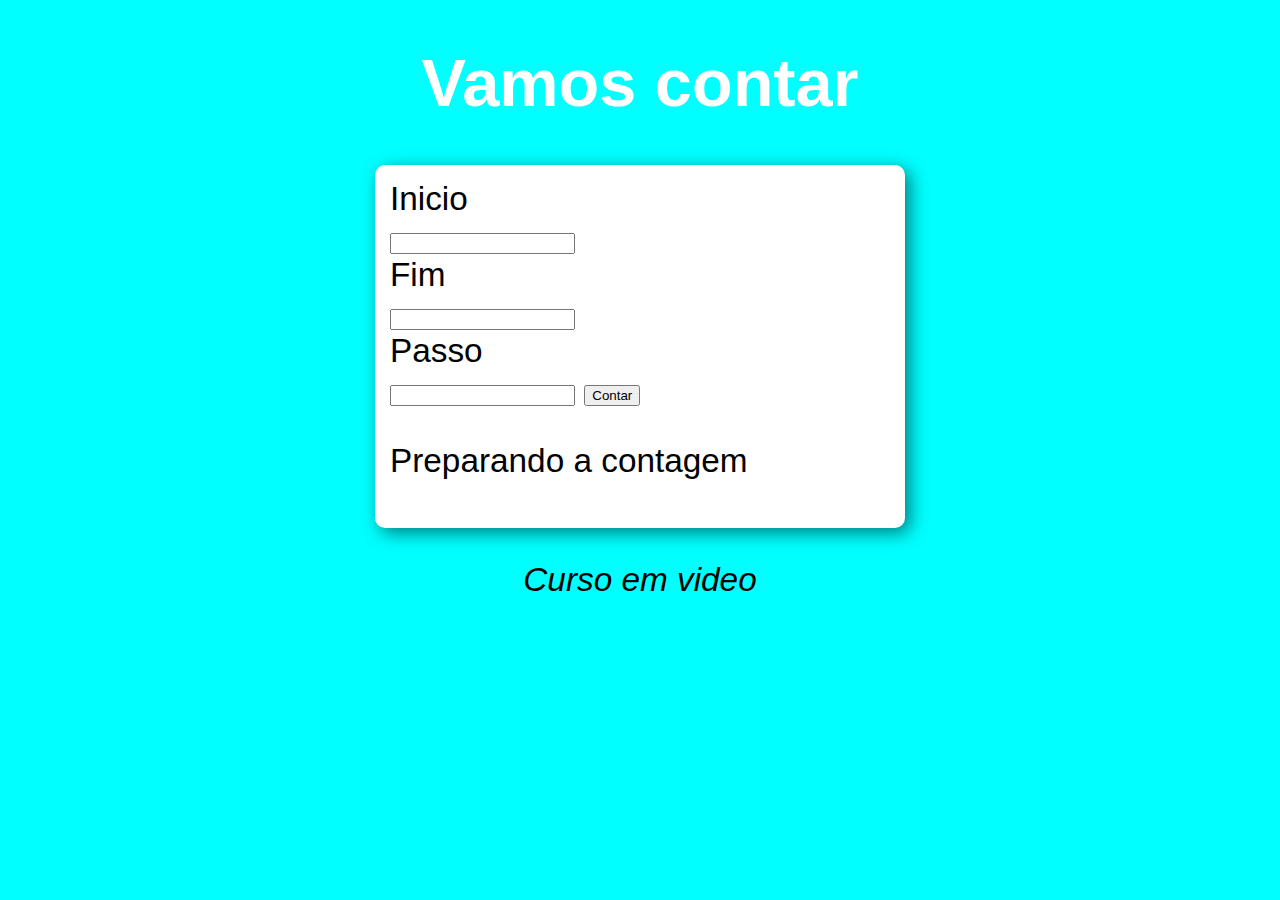
<file: Exercicio1ModE/exercicio1/index.html>
<!DOCTYPE html>
<html lang="en">
<head>
    <meta charset="UTF-8">
    <meta name="viewport" content="width=device-width, initial-scale=1.0">
    <title>Day</title>
    <link rel="stylesheet" href="estilos.css">
</head>
<body onload="carregar()">
    <header>
        <h1>Vamos contar</h1>
    </header>
    <section>
        
    <label for="texto">Inicio</label><br><input type='number' id="num1"><br>
    <label for="texto">Fim</label><br><input type='number' id="num2"><br>
    <label for="texto">Passo</label><br><input type='number' id="num3">
    <button onclick="calcular()">Contar</button>
    <p>Preparando a contagem</p>
    </section>

    <footer><p>Curso em video</p></footer>
    <script src="javascript.js"></script>
</body>
</html>
</file>
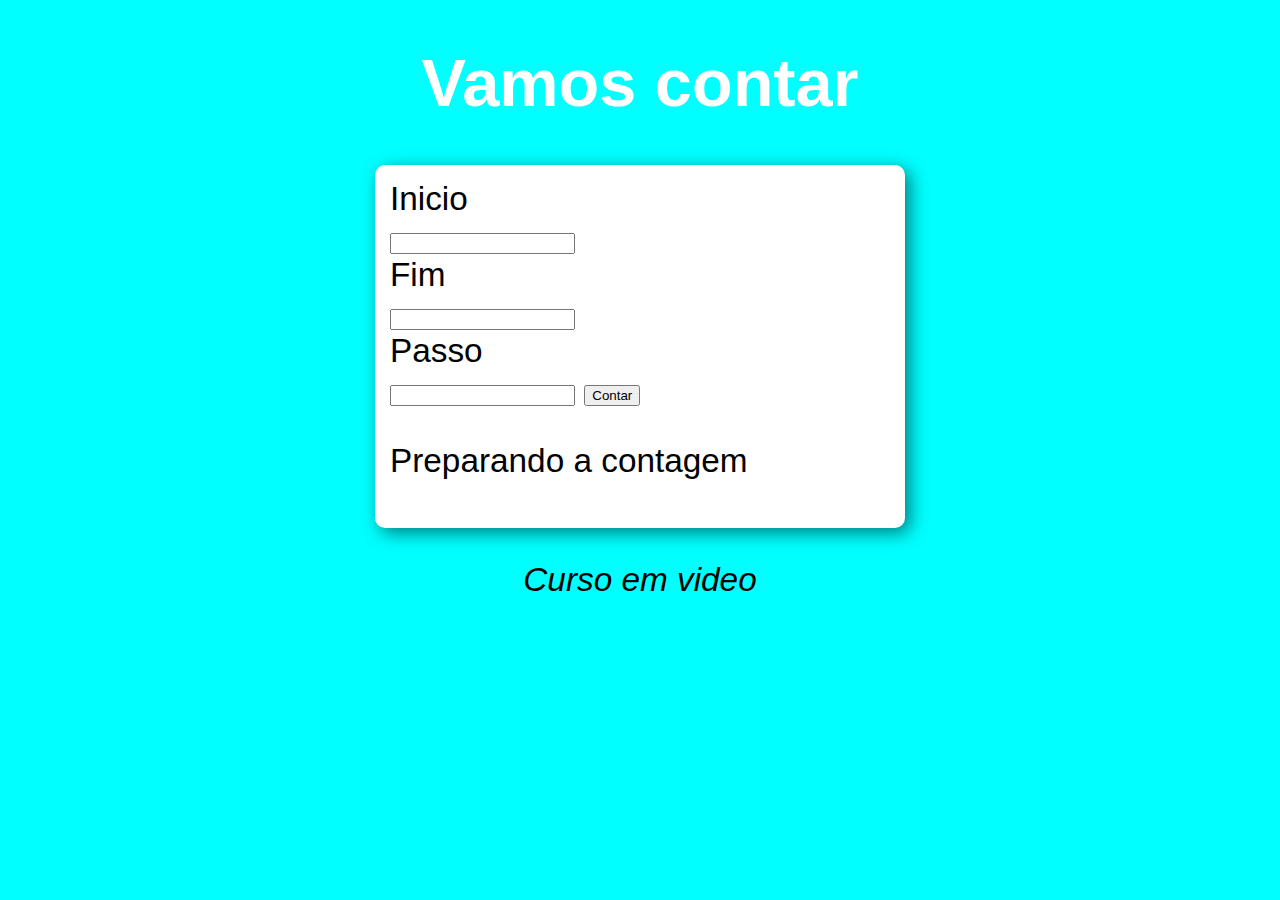
<file: Exercicio2ModE/exercicio2/index.html>
<!DOCTYPE html>
<html lang="en">
<head>
    <meta charset="UTF-8">
    <meta name="viewport" content="width=device-width, initial-scale=1.0">
    <title>Day</title>
    <link rel="stylesheet" href="estilos.css">
</head>
<body onload="carregar()">
    <header>
        <h1>Vamos contar</h1>
    </header>
    <section>
        
    <label for="texto">Inicio</label><br><input type='number' id="num1"><br>
    <label for="texto">Fim</label><br><input type='number' id="num2"><br>
    <label for="texto">Passo</label><br><input type='number' id="num3">
    <button onclick="calcular()">Contar</button>
    <p id="res">Preparando a contagem</p>
    </section>

    <footer><p>Curso em video</p></footer>
    <script src="javascript.js"></script>
</body>
</html>
</file>
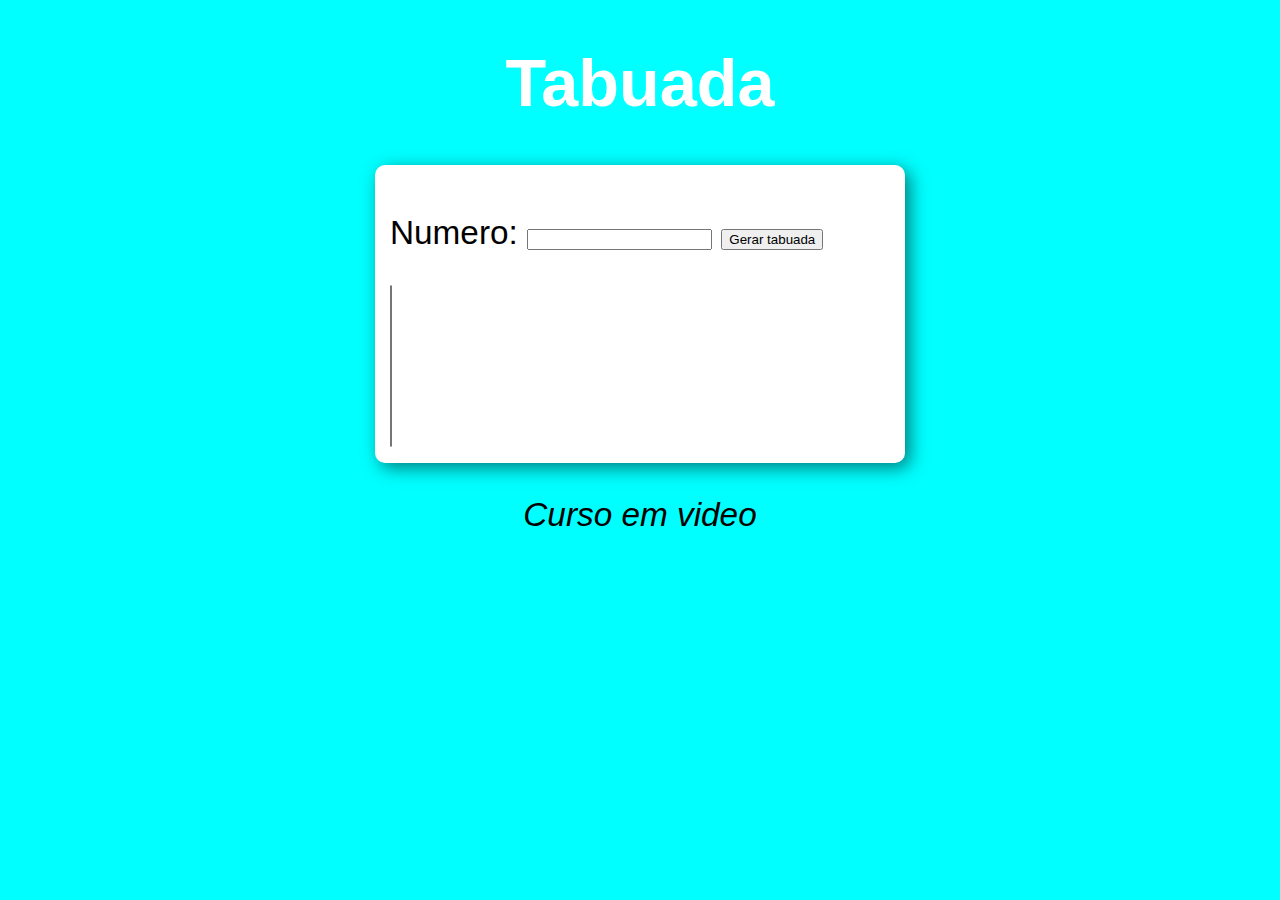
<file: Exercicio3ModE/exercicio3/index.html>
<!DOCTYPE html>
<html lang="en">
<head>
    <meta charset="UTF-8">
    <meta name="viewport" content="width=device-width, initial-scale=1.0">
    <title>Day</title>
    <link rel="stylesheet" href="estilos.css">
</head>
<body onload="carregar()">
    <header>
        <h1>Tabuada</h1>
    </header>
    <section>
        <div>
            <p>Numero: <input type="number" name="num" id="txtn">
            <input type="button" value="Gerar tabuada" onclick="tabuada()"></p>
        </div>
        <div>
            <select name="tabuada" id="seltab" size="10"></select>
        </div>
    
    </section>

    <footer><p>Curso em video</p></footer>
    <script src="javascript.js"></script>
</body>
</html>
</file>
<file: Exercicio1ModE/exercicio1/estilos.css>
body{
    background-color: aqua;
    font: normal 25pt arial;

}
header{
    color:white;
    text-align: center;
}

section{
    background-color: white;
    border-radius: 10px;
    padding: 15px;
    width: 500px;
    margin:auto;
    box-shadow: 5px 5px 18px rgba(0, 0, 0, 0.514);
    
}
footer{
    text-align: center;
    font-style: italic;

}
</file>
<file: Exercicio2ModE/exercicio2/estilos.css>
body{
    background-color: aqua;
    font: normal 25pt arial;

}
header{
    color:white;
    text-align: center;
}

section{
    background-color: white;
    border-radius: 10px;
    padding: 15px;
    width: 500px;
    margin:auto;
    box-shadow: 5px 5px 18px rgba(0, 0, 0, 0.514);
    
}
footer{
    text-align: center;
    font-style: italic;

}
</file>
<file: Exercicio3ModE/exercicio3/estilos.css>
body{
    background-color: aqua;
    font: normal 25pt arial;

}
header{
    color:white;
    text-align: center;
}

section{
    background-color: white;
    border-radius: 10px;
    padding: 15px;
    width: 500px;
    margin:auto;
    box-shadow: 5px 5px 18px rgba(0, 0, 0, 0.514);
    
}
footer{
    text-align: center;
    font-style: italic;

}
</file>
